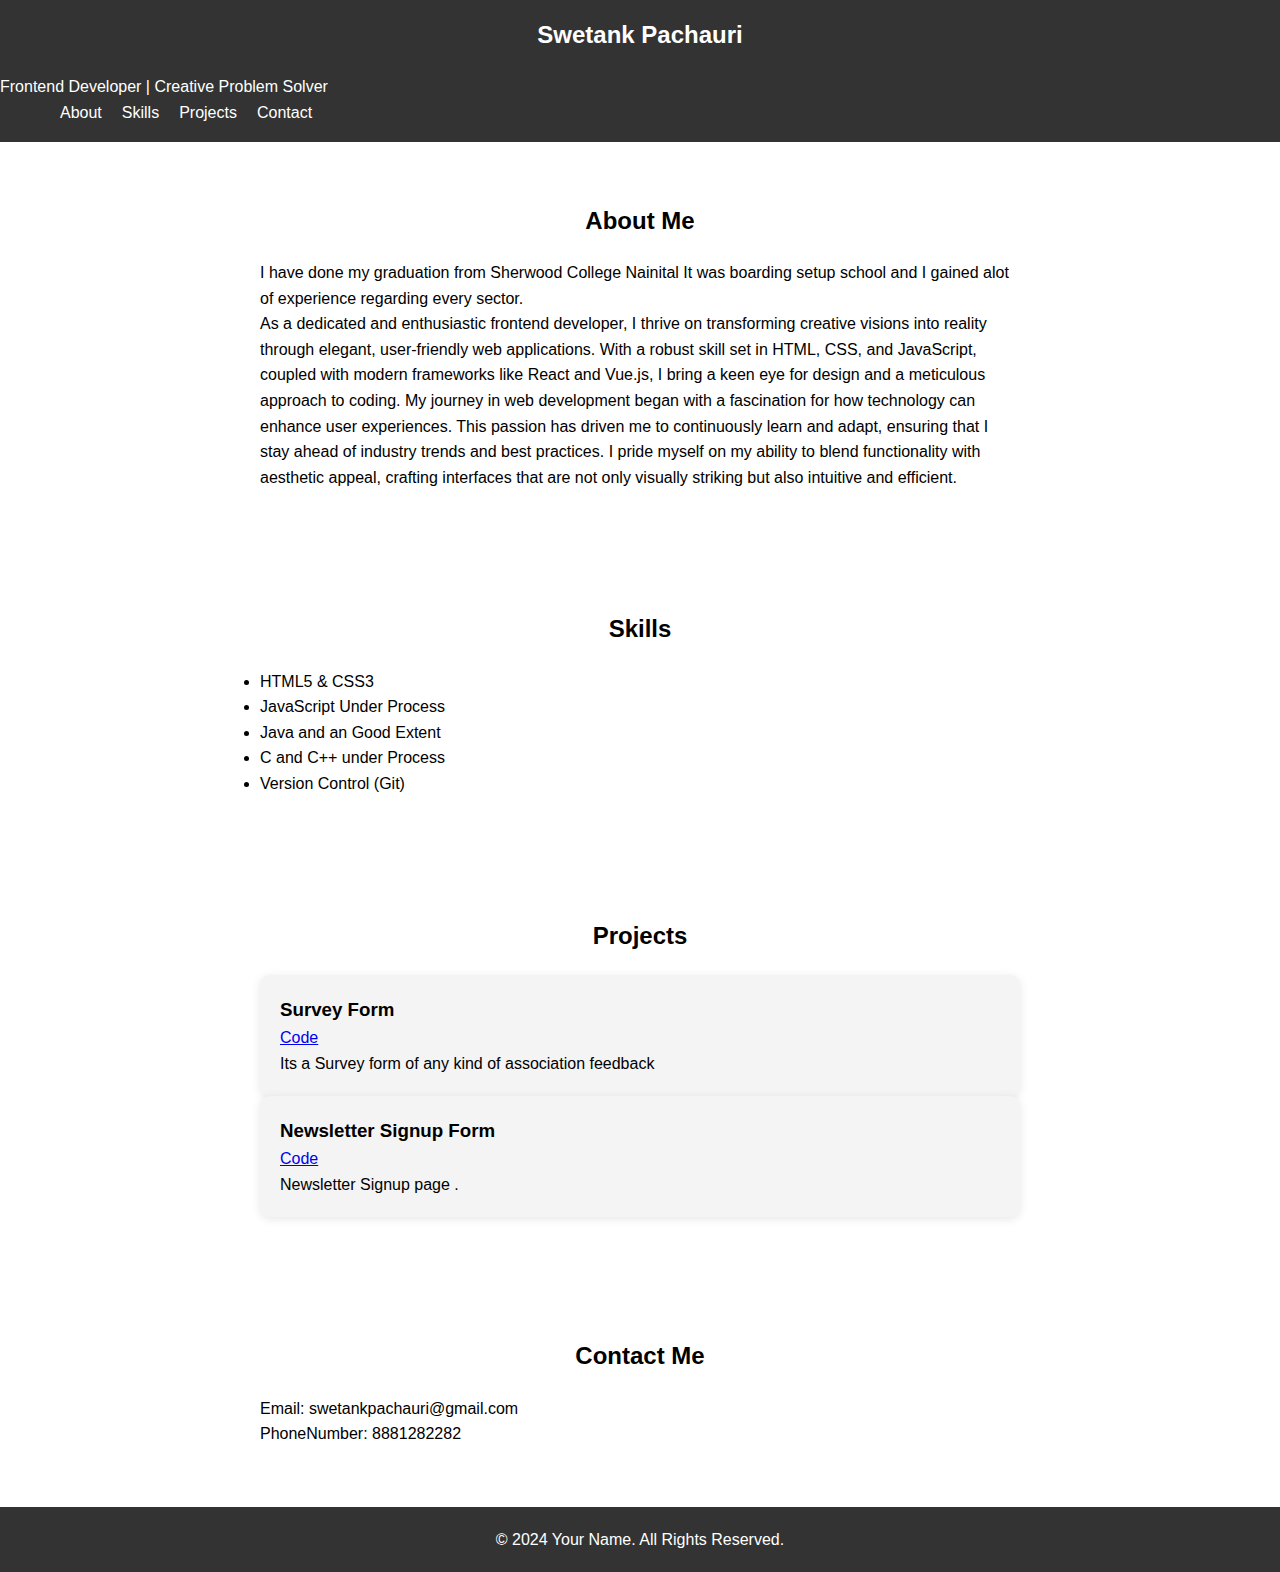
<file: index.html>
<!DOCTYPE html>
<html lang="en">
<head>
    <meta charset="UTF-8">
    <meta name="viewport" content="width=device-width, initial-scale=1.0">
    <title>Your Name | Frontend Developer</title>
    <link rel="stylesheet" href="styles.css">
    <link href="https://fonts.googleapis.com/css2?family=Roboto:wght@400;700&display=swap" rel="stylesheet">
</head>
<body>
    <header>
        <h2>Swetank Pachauri</h2>
        <p>Frontend Developer | Creative Problem Solver</p>
        <nav>
            <ul>
                <li><a href="#about">About</a></li>
                    <li><a href="#skills">Skills</a></li>
                        <li><a href="#projects">Projects</a></li>
                            <li><a href="#contact">Contact</a></li>
            </ul>
        </nav>
    </header>

    <section id="about">
        <h2>About Me</h2>
        <p>I have done my graduation from Sherwood College Nainital It was boarding setup school and I gained  alot of experience regarding every sector.</p> As a dedicated and enthusiastic frontend developer, I thrive on transforming creative visions into reality through elegant, user-friendly web applications. With a robust skill set in HTML, CSS, and JavaScript, coupled with modern frameworks like React and Vue.js, I bring a keen eye for design and a meticulous approach to coding.

            My journey in web development began with a fascination for how technology can enhance user experiences. This passion has driven me to continuously learn and adapt, ensuring that I stay ahead of industry trends and best practices. I pride myself on my ability to blend functionality with aesthetic appeal, crafting interfaces that are not only visually striking but also intuitive and efficient.</p>
    </section>

    <section id="skills">
        <h2>Skills</h2>
        <ul>
            <li>HTML5 & CSS3</li>
            <li>JavaScript Under Process</li>
            <li>Java and an Good Extent</li>
            <li>C and C++ under Process </li>
            <li>Version Control (Git)</li>
        </ul>
    </section>

    <section id="projects">
        <h2>Projects</h2>
        <div class="project">
            <h3>Survey Form </h3>
            <a href="survey.html">Code</a>
            <p>Its a Survey form of any kind of association feedback </p>
        </div>
        <div class="project">
            <h3>Newsletter Signup Form</h3>
            <a href="gallery.html">Code</a>
            <p>Newsletter Signup page .</p>
       
    </section>

    <section id="contact">
        <h2>Contact Me</h2>
        <p>Email: swetankpachauri@gmail.com</a></p>
        <p>PhoneNumber: 8881282282</a></p>
    </section>

    <footer>
        <p>&copy; 2024 Your Name. All Rights Reserved.</p>
    </footer>
</body>
</html>
</file>
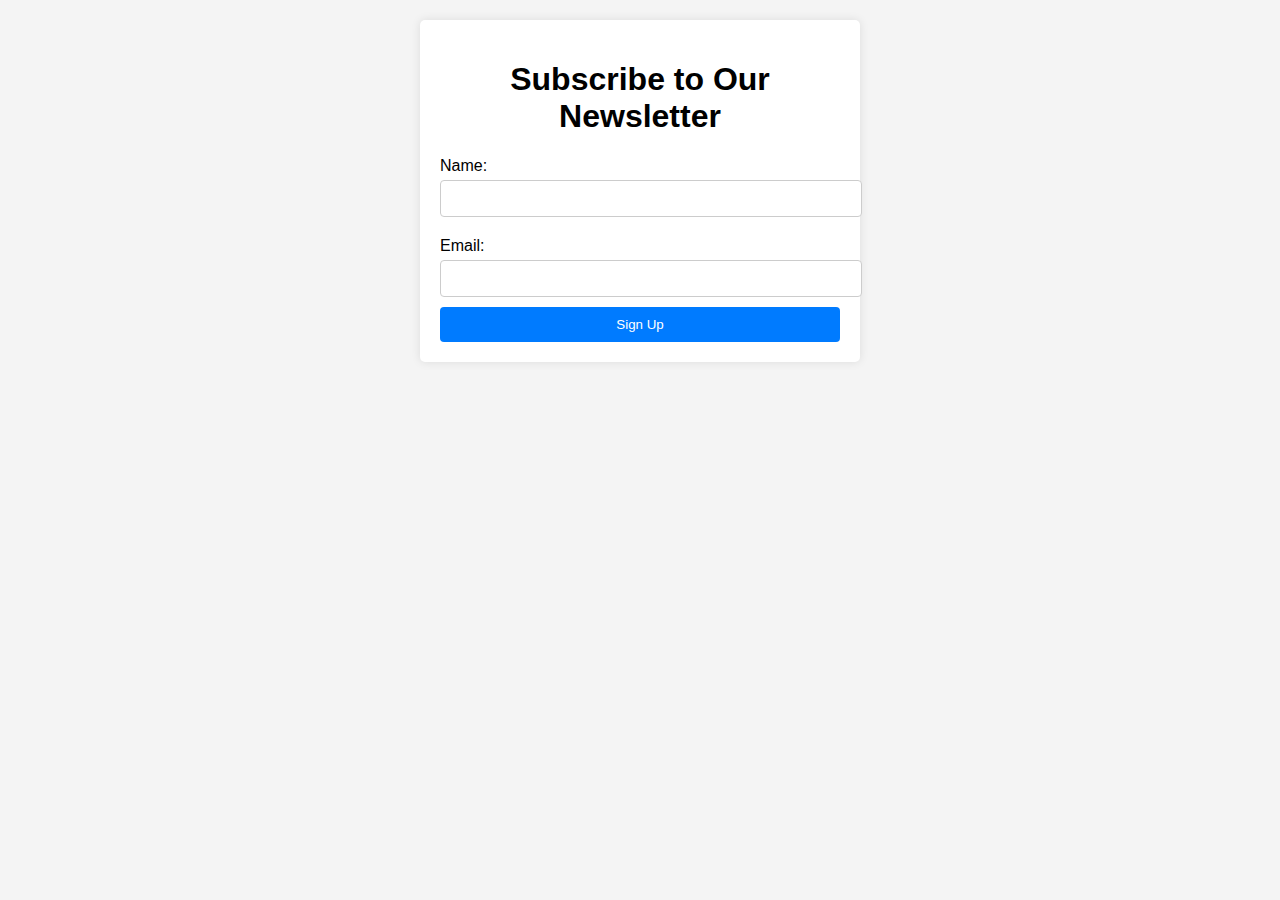
<file: gallery.html>
<!DOCTYPE html>
<html lang="en">
<head>
    <meta charset="UTF-8">
    <meta name="viewport" content="width=device-width, initial-scale=1.0">
    <link rel="stylesheet" href="ggallery.css">
    <title>Newsletter Signup</title>
</head>
<body>
    <div class="signup-container">
        <h1>Subscribe to Our Newsletter</h1>
        <form action="#" method="post">
            <label for="name">Name:</label>
            <input type="text" id="name" name="name" required>

            <label for="email">Email:</label>
            <input type="email" id="email" name="email" required>

            <button type="submit">Sign Up</button>
        </form>
    </div>
</body>
</html>
</file>
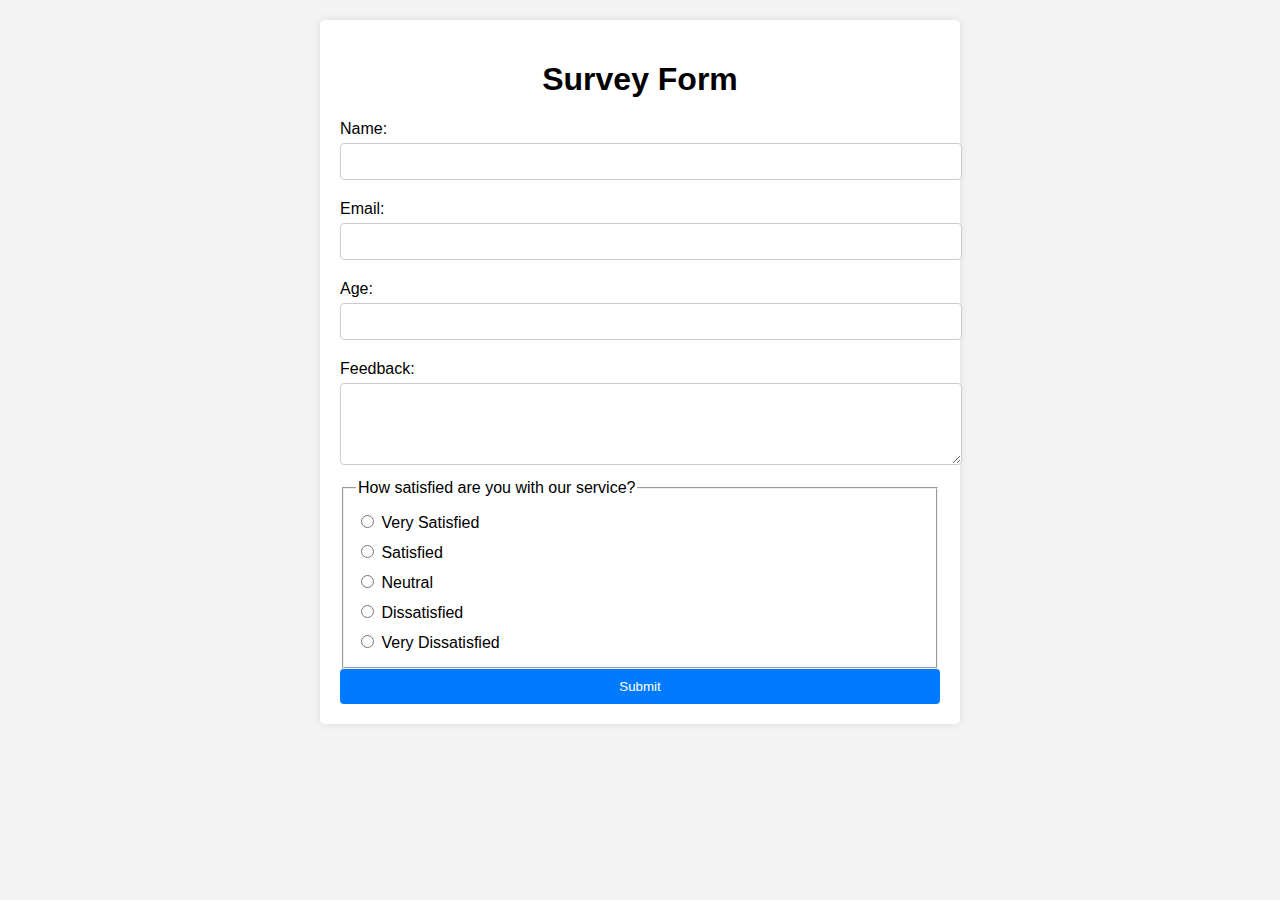
<file: survey.html>
<!DOCTYPE html>
<html lang="en">
<head>
    <meta charset="UTF-8">
    <meta name="viewport" content="width=device-width, initial-scale=1.0">
    <link rel="stylesheet" href="ssurvey.css">
    <title>Survey Form</title>
</head>
<body>
    <div class="container">
        <h1>Survey Form</h1>
        <form action="#" method="post">
            <label for="name">Name:</label>
            <input type="text" id="name" name="name" required>

            <label for="email">Email:</label>
            <input type="email" id="email" name="email" required>

            <label for="age">Age:</label>
            <input type="number" id="age" name="age" required>

            <label for="feedback">Feedback:</label>
            <textarea id="feedback" name="feedback" rows="4" required></textarea>

            <fieldset>
                <legend>How satisfied are you with our service?</legend>
                <label><input type="radio" name="satisfaction" value="very-satisfied"> Very Satisfied</label>
                <label><input type="radio" name="satisfaction" value="satisfied"> Satisfied</label>
                <label><input type="radio" name="satisfaction" value="neutral"> Neutral</label>
                <label><input type="radio" name="satisfaction" value="dissatisfied"> Dissatisfied</label>
                <label><input type="radio" name="satisfaction" value="very-dissatisfied"> Very Dissatisfied</label>
            </fieldset>

            <button type="submit">Submit</button>
        </form>
    </div>
</body>
</html>
</file>
<file: styles.css>
* {
    margin: 0;
    padding: 0;
    box-sizing: border-box;
    font-family: 'Arial', sans-serif;
}

body {
    line-height: 1.6;
}

header {
    background: #333;
    color: #fff;
    padding: 1rem 0;
}

nav {
    display: flex;
    justify-content: space-between;
    align-items: center;
    max-width: 1200px;
    margin: auto;
}

nav ul {
    list-style: none;
    display: flex;
}

nav ul li {
    margin-left: 20px;
}

nav ul li a {
    color: #fff;
    text-decoration: none;
}

#hero {
    background: url('https://source.unsplash.com/1600x900/?nature,water') no-repeat center center/cover;
    height: 100vh;
    display: flex;
    justify-content: center;
    align-items: center;
    color: #fff;
    text-align: center;
}

.cta-button {
    background: #ff4d4d;
    color: white;
    padding: 10px 20px;
    border: none;
    border-radius: 5px;
    text-decoration: none;
    transition: background 0.3s;
}

.cta-button:hover {
    background: #ff1a1a;
}

section {
    padding: 60px 20px;
    max-width: 800px;
    margin: auto;
}

h2 {
    text-align: center;
    margin-bottom: 20px;
}

.project-list {
    display: grid;
    grid-template-columns: repeat(auto-fill, minmax(300px, 1fr));
    gap: 20px;
}

.project {
    background: #f4f4f4;
    padding: 20px;
    border-radius: 10px;
    box-shadow: 0 2px 10px rgba(0, 0, 0, 0.1);
}

form {
    display: flex;
    flex-direction: column;
}

form input, form textarea {
    margin-bottom: 10px;
    padding: 10px;
    border: 1px solid #ccc;
    border-radius: 5px;
}

form button {
    background: #333;
    color: #fff;
    border: none;
    padding: 10px;
    border-radius: 5px;
    cursor: pointer;
    transition: background 0.3s;
}

form button:hover {
    background: #555;
}

footer {
    text-align: center;
    padding: 20px;
    background: #333;
    color: #fff;
}
</file>
<file: ggallery.css>
body {
    font-family: Arial, sans-serif;
    background-color: #f4f4f4;
    margin: 0;
    padding: 20px;
}

.signup-container {
    max-width: 400px;
    margin: auto;
    background: white;
    padding: 20px;
    border-radius: 5px;
    box-shadow: 0 0 10px rgba(0, 0, 0, 0.1);
}

h1 {
    text-align: center;
}

label {
    display: block;
    margin: 10px 0 5px;
}

input[type="text"],
input[type="email"] {
    width: 100%;
    padding: 10px;
    margin-bottom: 10px;
    border: 1px solid #ccc;
    border-radius: 4px;
}

button {
    width: 100%;
    padding: 10px;
    background-color: #007BFF;
    color: white;
    border: none;
    border-radius: 4px;
    cursor: pointer;
}

button:hover {
    background-color: #0056b3;
}
</file>
<file: ssurvey.css>
body {
    font-family: Arial, sans-serif;
    background-color: #f4f4f4;
    margin: 0;
    padding: 20px;
}

.container {
    max-width: 600px;
    margin: auto;
    background: white;
    padding: 20px;
    border-radius: 5px;
    box-shadow: 0 0 10px rgba(0, 0, 0, 0.1);
}

h1 {
    text-align: center;
}

label {
    display: block;
    margin: 10px 0 5px;
}

input[type="text"],
input[type="email"],
input[type="number"],
textarea {
    width: 100%;
    padding: 10px;
    margin-bottom: 10px;
    border: 1px solid #ccc;
    border-radius: 4px;
}

button {
    width: 100%;
    padding: 10px;
    background-color: #007BFF;
    color: white;
    border: none;
    border-radius: 4px;
    cursor: pointer;
}

button:hover {
    background-color: #0056b3;
}
</file>
